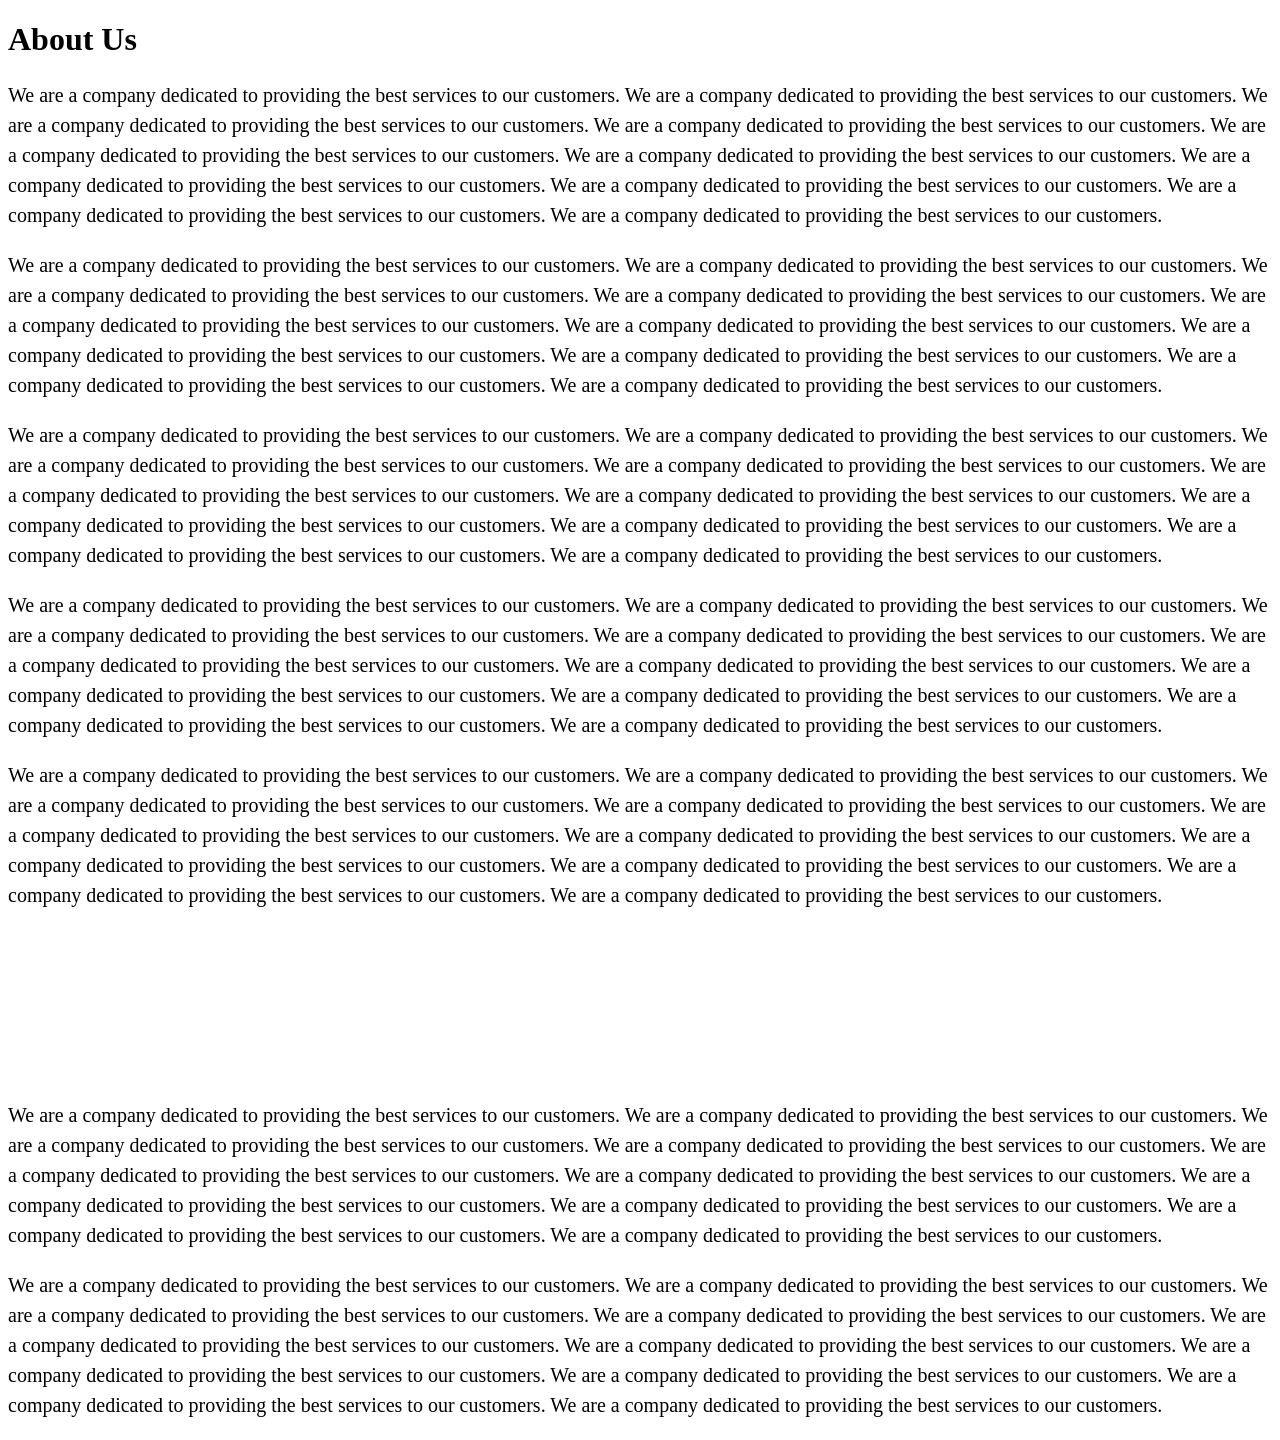
<file: about.html>
<!DOCTYPE html>
<html lang="en">
<head>
    <meta charset="UTF-8">
    <meta name="viewport" content="width=device-width, initial-scale=1.0">
    <title>Document</title>
    <link rel="stylesheet" href="public/css/style.css">
    <link href="https://unpkg.com/aos@2.3.1/dist/aos.css" rel="stylesheet">
    
   <style>
         p{
        font-size: 20px;
        line-height: 30px;
    }
   </style>
   
</head>
<body>
    <h1>About Us</h1>
    <div>
        <p>We are a company dedicated to providing the best services to our customers.
            We are a company dedicated to providing the best services to our customers.
            We are a company dedicated to providing the best services to our customers.
            We are a company dedicated to providing the best services to our customers.
            We are a company dedicated to providing the best services to our customers.
            We are a company dedicated to providing the best services to our customers.
            We are a company dedicated to providing the best services to our customers.
            We are a company dedicated to providing the best services to our customers.
            We are a company dedicated to providing the best services to our customers.
            We are a company dedicated to providing the best services to our customers.
        </p>
    </div>

    <div>
        <p>We are a company dedicated to providing the best services to our customers.
            We are a company dedicated to providing the best services to our customers.
            We are a company dedicated to providing the best services to our customers.
            We are a company dedicated to providing the best services to our customers.
            We are a company dedicated to providing the best services to our customers.
            We are a company dedicated to providing the best services to our customers.
            We are a company dedicated to providing the best services to our customers.
            We are a company dedicated to providing the best services to our customers.
            We are a company dedicated to providing the best services to our customers.
            We are a company dedicated to providing the best services to our customers.
        </p>
    </div>

    <div>
        <p>We are a company dedicated to providing the best services to our customers.
            We are a company dedicated to providing the best services to our customers.
            We are a company dedicated to providing the best services to our customers.
            We are a company dedicated to providing the best services to our customers.
            We are a company dedicated to providing the best services to our customers.
            We are a company dedicated to providing the best services to our customers.
            We are a company dedicated to providing the best services to our customers.
            We are a company dedicated to providing the best services to our customers.
            We are a company dedicated to providing the best services to our customers.
            We are a company dedicated to providing the best services to our customers.
        </p>
    </div>

    <div>
        <p>We are a company dedicated to providing the best services to our customers.
            We are a company dedicated to providing the best services to our customers.
            We are a company dedicated to providing the best services to our customers.
            We are a company dedicated to providing the best services to our customers.
            We are a company dedicated to providing the best services to our customers.
            We are a company dedicated to providing the best services to our customers.
            We are a company dedicated to providing the best services to our customers.
            We are a company dedicated to providing the best services to our customers.
            We are a company dedicated to providing the best services to our customers.
            We are a company dedicated to providing the best services to our customers.
        </p>
    </div>

    <div>
        <p>We are a company dedicated to providing the best services to our customers.
            We are a company dedicated to providing the best services to our customers.
            We are a company dedicated to providing the best services to our customers.
            We are a company dedicated to providing the best services to our customers.
            We are a company dedicated to providing the best services to our customers.
            We are a company dedicated to providing the best services to our customers.
            We are a company dedicated to providing the best services to our customers.
            We are a company dedicated to providing the best services to our customers.
            We are a company dedicated to providing the best services to our customers.
            We are a company dedicated to providing the best services to our customers.
        </p>
    </div>

    <div data-aos="fade-up" data-aos-duration="1000">
        <p>We are a company dedicated to providing the best services to our customers.
            We are a company dedicated to providing the best services to our customers.
            We are a company dedicated to providing the best services to our customers.
            We are a company dedicated to providing the best services to our customers.
            We are a company dedicated to providing the best services to our customers.
            We are a company dedicated to providing the best services to our customers.
            We are a company dedicated to providing the best services to our customers.
            We are a company dedicated to providing the best services to our customers.
            We are a company dedicated to providing the best services to our customers.
            We are a company dedicated to providing the best services to our customers.
        </p>
    </div>

    <div>
        <p>We are a company dedicated to providing the best services to our customers.
            We are a company dedicated to providing the best services to our customers.
            We are a company dedicated to providing the best services to our customers.
            We are a company dedicated to providing the best services to our customers.
            We are a company dedicated to providing the best services to our customers.
            We are a company dedicated to providing the best services to our customers.
            We are a company dedicated to providing the best services to our customers.
            We are a company dedicated to providing the best services to our customers.
            We are a company dedicated to providing the best services to our customers.
            We are a company dedicated to providing the best services to our customers.
        </p>
    </div>

    <div>
        <p>We are a company dedicated to providing the best services to our customers.
            We are a company dedicated to providing the best services to our customers.
            We are a company dedicated to providing the best services to our customers.
            We are a company dedicated to providing the best services to our customers.
            We are a company dedicated to providing the best services to our customers.
            We are a company dedicated to providing the best services to our customers.
            We are a company dedicated to providing the best services to our customers.
            We are a company dedicated to providing the best services to our customers.
            We are a company dedicated to providing the best services to our customers.
            We are a company dedicated to providing the best services to our customers.
        </p>
    </div>


    <script src="https://unpkg.com/aos@2.3.1/dist/aos.js"></script>
        <script>
            AOS.init();
        </script>
</body>
</html>
</file>
<file: public/css/style.css>
/* about section */
.top .about{
    text-align: center;
    padding-top: 50px;
    color: #06045c;
    padding-bottom: 50px;
}
.icon{
    font-size: 18px;
    padding-bottom: 5px;
    margin-left: -30px;

}
.bi{
    color: #07aecc;
}
img{
    width:500px;
    height: 400px;
}
.progress-bar{
    height: 60px; 
    border-radius: 0%;
}
.skill{
    color: #000000c2;
    padding: 10px;
    text-transform: uppercase;
    display: block; 
    font-weight: 500;
    
}
.one{
    background-color: #f2f2f22d;
    padding-top: 50px;
}
.two{
    background-color: #e0e0e080;
    padding: 50px;
}
.three{
    background-color: #d0d0d0da;
    padding: 50px;
}   
.top{
    background-color: #f2f2f2;
}


.bdr{
    border:0px solid #000000c2;
    padding: 60px;
    text-align: start;
    padding-left: 10px;
    padding-bottom: 10px;
    padding-top: 30px;
    box-shadow: 0 2px 8px rgba(0, 0, 0, 0.1);
    transition: all 0.2s ease;
}
.bdr:hover{
    box-shadow: 0 8px 16px rgba(0, 0, 0, 0.507);
    transform: translateY(-5px);
}
.services{
    text-align: center;
    padding-top: 50px;
    color: #06045c;
    padding-bottom: 50px;
    
}
.bdr h5{
    color: #0ea3e9;
   
}
@media (max-width: 768px) {
    .bdr {
        padding: 30px;
    }
    .progress-bar {
        height: 40px; 
    }
    img {
        width: 100%;
        height: auto;
    }
}
@media (max-width: 576px) {
    .bdr {
        padding: 20px;
    }
    .progress-bar {
        height: 30px; 
    }
}
@media (max-width: 400px) {
    .bdr {
        padding: 10px;
    }
    .progress-bar {
        height: 20px; 
    }
}
@media (max-width: 300px) {
    .bdr {
        padding: 5px;
    }
    .progress-bar {
        height: 15px; 
    }
}
@media (max-width: 200px) {
    .bdr {
        padding: 2px;
    }
    .progress-bar {
        height: 10px; 
    }
}
@media (max-width: 150px) {
    .bdr {
        padding: 1px;
    }
    .progress-bar {
        height: 5px; 
    }
}
@media (max-width: 100px) {
    .bdr {
        padding: 0px;
    }
    .progress-bar {
        height: 2px; 
    }
}
@media (max-width: 50px) {
    .bdr {
        padding: 0px;
    }
    .progress-bar {
        height: 1px; 
    }
}
@media (max-width: 25px) {
    .bdr {
        padding: 0px;
    }
    .progress-bar {
        height: 0px; 
    }
}
@media (max-width: 10px) {
    .bdr {
        padding: 0px;
    }
    .progress-bar {
        height: 0px; 
    }
}
@media (max-width: 5px) {
    .bdr {
        padding: 0px;
    }
    .progress-bar {
        height: 0px; 
    }
}
@media (max-width: 2px) {
    .bdr {
        padding: 0px;
    }
    .progress-bar {
        height: 0px; 
    }
}
@media (max-width: 1px) {
    .bdr {
        padding: 0px;
    }
    .progress-bar {
        height: 0px; 
    }
}
@media (max-width: 0px) {
    .bdr {
        padding: 0px;
    }
    .progress-bar {
        height: 0px; 
    }
}
.us{
    padding-top: 40px;
}
</file>
